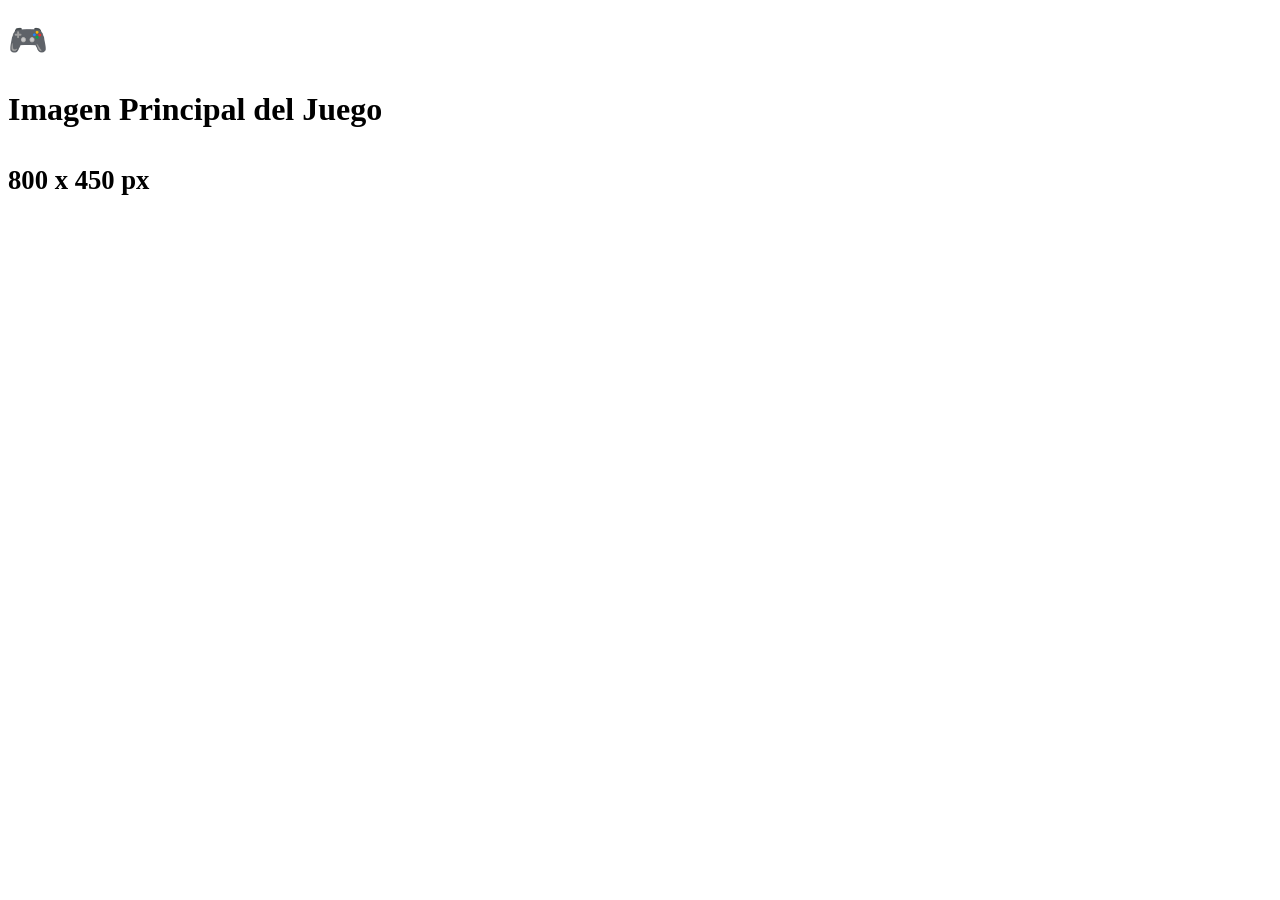
<file: products.html>
<!DOCTYPE html>
<html>
<html lang="es">
<head>
<title>Indgame</title>

  <body>
    <h1>
      <div class="box-placeholder-juego">
  <div class="contenido-placeholder">
    <span class="icono">🎮</span>
    <p>Imagen Principal del Juego</p>
    <small>800 x 450 px</small>
  </div>
</div> 
  </body>
</file>
